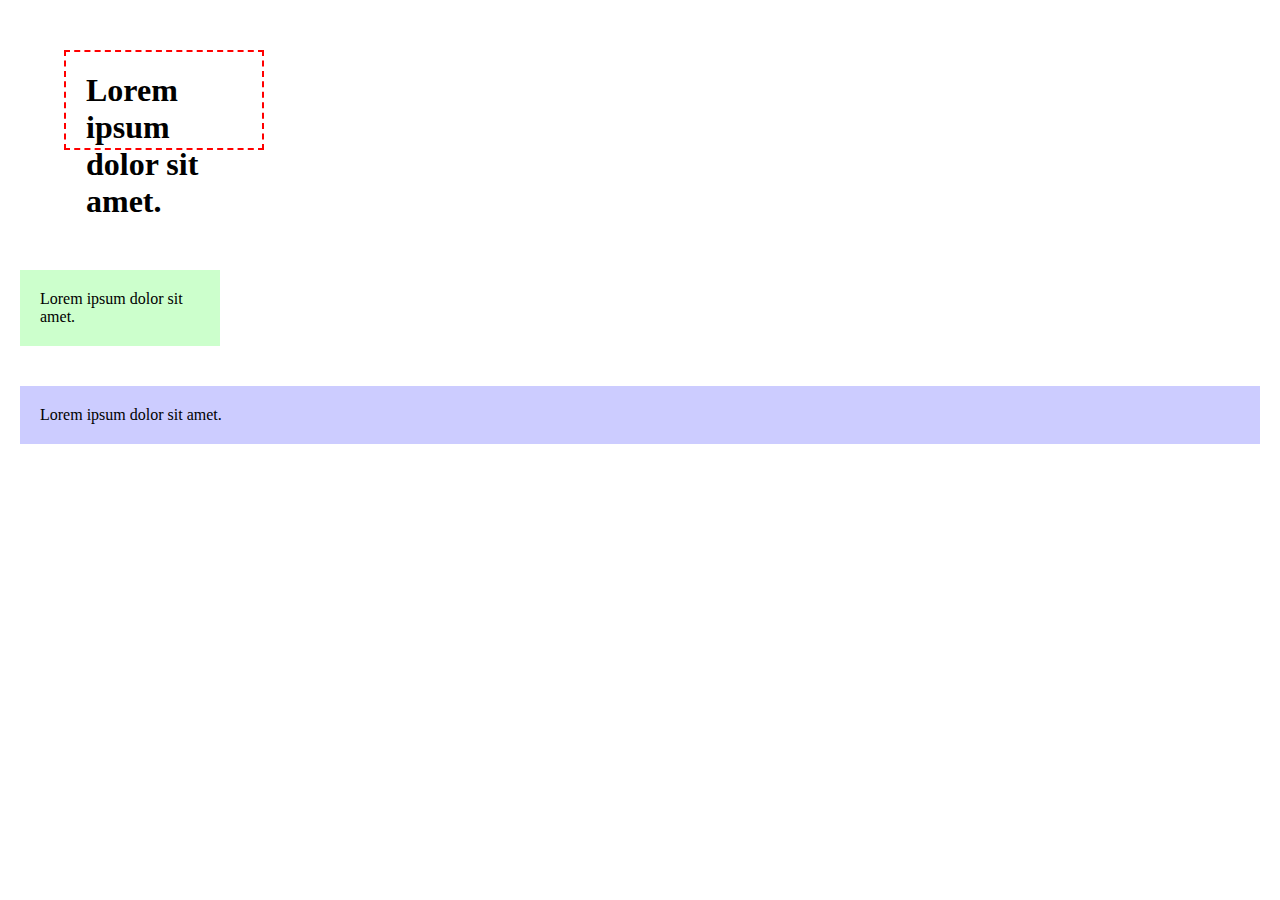
<file: 14 December/index.html>
<!DOCTYPE html>
<html lang="sv">
<head>
    <meta charset="UTF-8">
    <meta name="viewport" content="width=device-width, initial-scale=1.0">
    <title>14 demember</title>
    <!-- ladda lokalt-->
    <link rel="stylesheet" href="./css/style.css">
</head>
<body>
  
    <h1>Lorem ipsum dolor sit amet.</h1>
    <div>Lorem ipsum dolor sit amet.</div>
    <span>Lorem ipsum dolor sit amet.</span>
    <span class="hidden none" span>

</body>
</html>
</file>
<file: 14 December/css/style.css>
*{
    margin: 0;
    padding: 0;  
    box-sizing: border-box;
}

h1 {
    background-color: brown(255,0,0,.2);
margin: 50px 5% 100px 5vw;
padding: 20px;
border: 2px dashed red;


width: 200px;
height: 100px;
box-sizing: border-box;
}

div {
    padding: 20px;
    background-color: rgba(0,255,0,.2);
    margin: 20px;

 /*display: inline */
    display: inline-block;
    width: 200px;

}

span {
    padding: 20px;
    background-color: rgba(0,0,255,0.2);
    margin: 20px;
    display: block;


}

.none {
    display: none;
}
</file>
